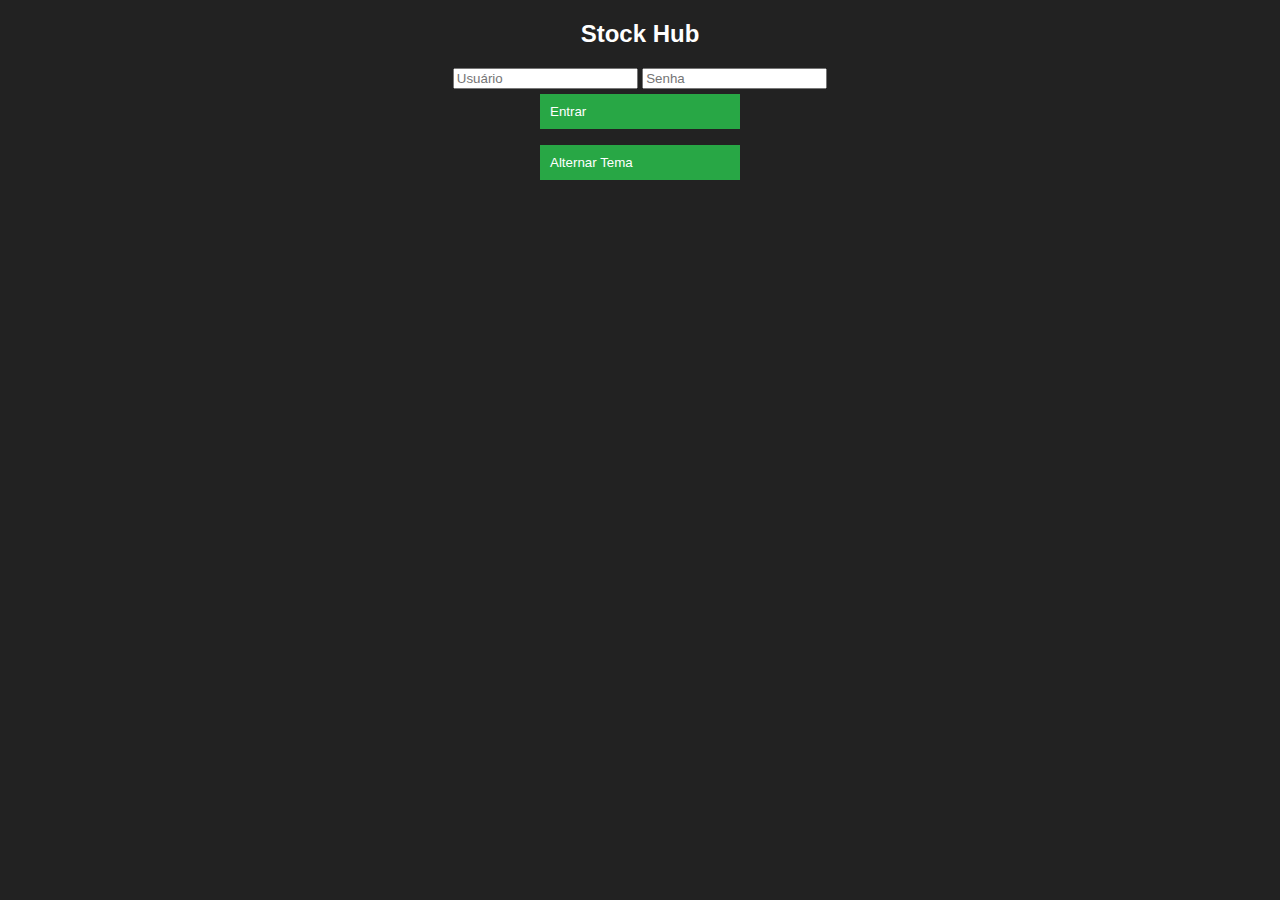
<file: index.html>
<!-- index.html (Página de Login) -->
<!DOCTYPE html>
<html lang="pt-BR">
<head>
    <meta charset="UTF-8">
    <meta name="viewport" content="width=device-width, initial-scale=1.0">
    <title>Stock Hub - Login</title>
    <link rel="stylesheet" href="css/style-light.css" id="theme-link">
</head>
<body>
    <div class="login-container">
        <h2>Stock Hub</h2>
        <input type="text" id="username" placeholder="Usuário">
        <input type="password" id="password" placeholder="Senha">
        <button onclick="login()">Entrar</button>
        <p id="error-msg" class="error"></p>
        <button onclick="toggleTheme()">Alternar Tema</button>
    </div>
    <script src="js/auth.js"></script>
</body>
</html>
</file>
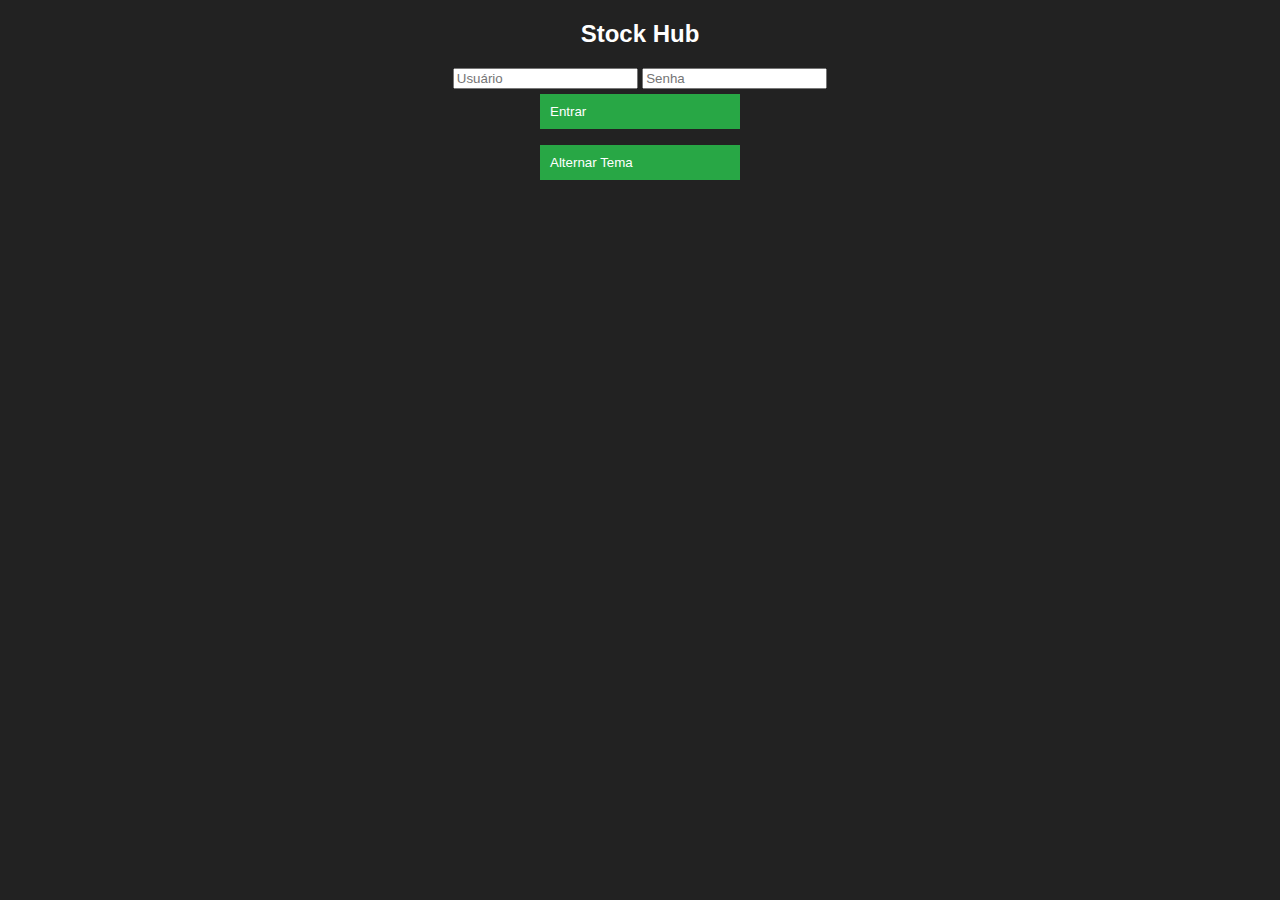
<file: html/index.html>
<!-- index.html (Página de Login) -->
<!DOCTYPE html>
<html lang="pt-BR">
<head>
    <meta charset="UTF-8">
    <meta name="viewport" content="width=device-width, initial-scale=1.0">
    <title>Stock Hub - Login</title>
    <link rel="stylesheet" href="../css/style-light.css" id="theme-link">
</head>
<body>
    <div class="login-container">
        <h2>Stock Hub</h2>
        <input type="text" id="username" placeholder="Usuário">
        <input type="password" id="password" placeholder="Senha">
        <button onclick="login()">Entrar</button>
        <p id="error-msg" class="error"></p>
        <button onclick="toggleTheme()">Alternar Tema</button>
    </div>
    <script src="../js/auth.js"></script>
</body>
</html>
</file>
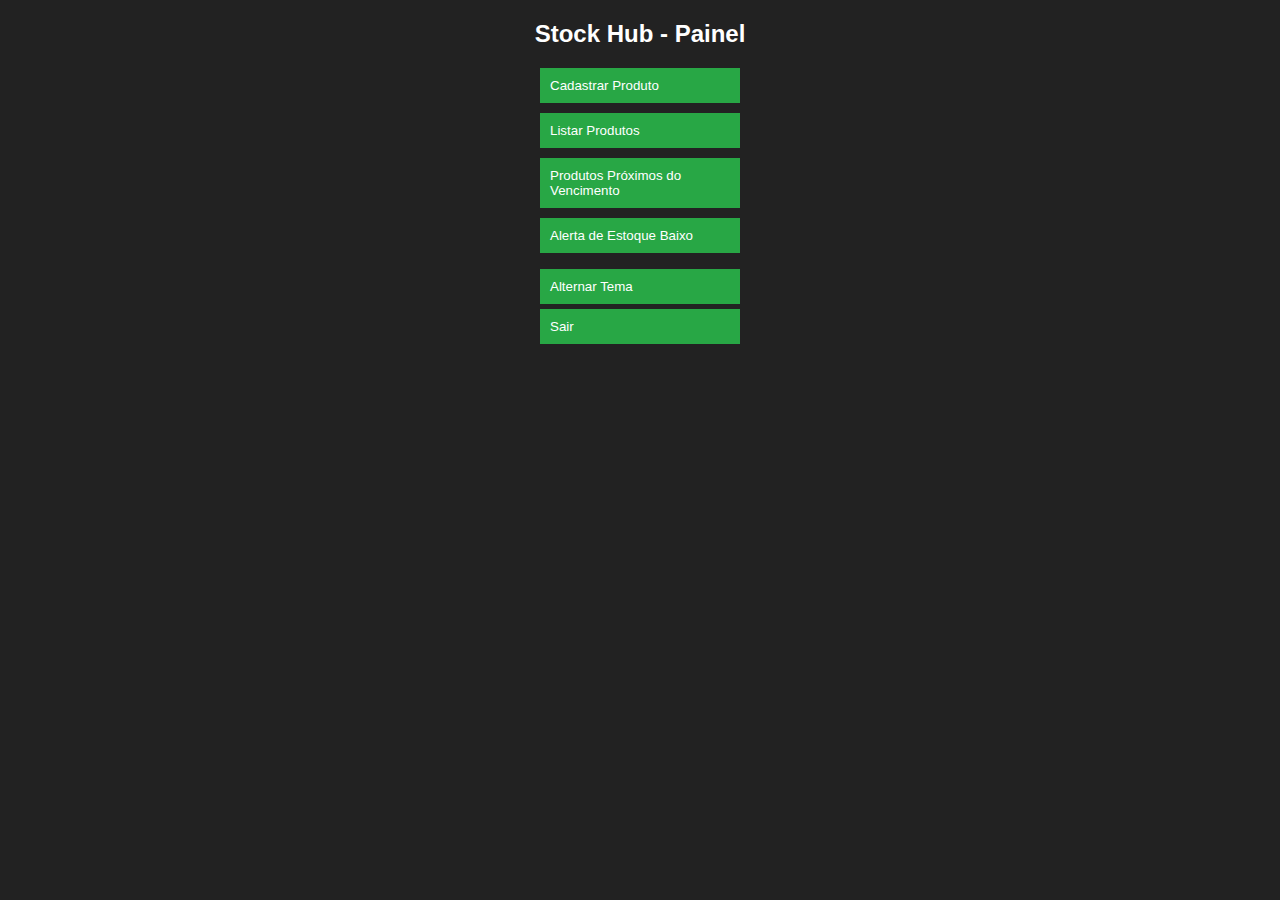
<file: html/dashboard.html>
<!-- dashboard.html (Painel de Controle) -->
<!DOCTYPE html>
<html lang="pt-BR">
<head>
    <meta charset="UTF-8">
    <meta name="viewport" content="width=device-width, initial-scale=1.0">
    <title>Stock Hub - Painel</title>
    <link rel="stylesheet" href="../css/style-light.css" id="theme-link">
</head>
<body>
    <div class="dashboard-container">
        <h2>Stock Hub - Painel</h2>
        <nav>
            <ul>
                <li><button onclick="navigate('cadastro')">Cadastrar Produto</button></li>
                <li><button onclick="navigate('listar')">Listar Produtos</button></li>
                <li><button onclick="navigate('vencimento')">Produtos Próximos do Vencimento</button></li>
                <li><button onclick="navigate('estoque-baixo')">Alerta de Estoque Baixo</button></li>
            </ul>
        </nav>
        <div id="content"></div>
        <button onclick="toggleTheme()">Alternar Tema</button>
        <button onclick="logout()">Sair</button>
    </div>
    <script src="../js/dashboard.js"></script>
</body>
</html>
</file>
<file: css/style-light.css>
body {
    background-color: #222;
    color: #fff;
    font-family: Arial, sans-serif;
    text-align: center;
}

nav ul {
    list-style: none;
    padding: 0;
    text-align: left;
}

nav ul li {
    margin: 10px 0;
}

button {
    background-color: #28a745;
    color: white;
    border: none;
    padding: 10px;
    width: 200px;
    text-align: left;
    display: block;
    margin: 5px auto;
    cursor: pointer;
}

button:hover {
    background-color: #1e7e34;
}
</file>
